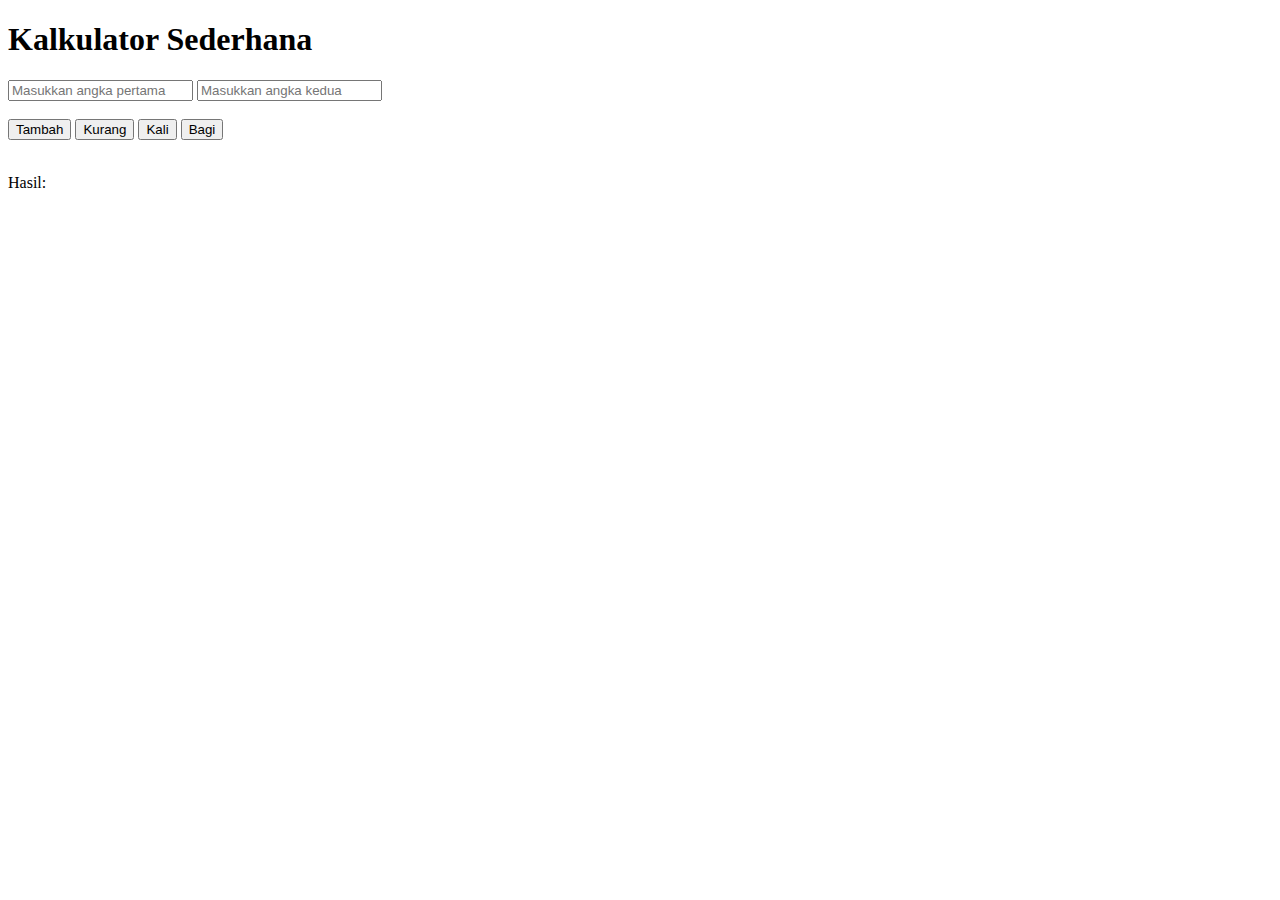
<file: index.html>
<!DOCTYPE html>
<html>
<head>
    <title>Kalkulator Sederhana</title>
</head>
<body>
    <h1>Kalkulator Sederhana</h1>
    <input type="text" id="angka1" placeholder="Masukkan angka pertama">
    <input type="text" id="angka2" placeholder="Masukkan angka kedua">
    <br><br>
    <button onclick="tambah()">Tambah</button>
    <button onclick="kurang()">Kurang</button>
    <button onclick="kali()">Kali</button>
    <button onclick="bagi()">Bagi</button>
    <br><br>
    <p>Hasil: <span id="hasil"></span></p>

    <script>
        function tambah() {
            var angka1 = parseFloat(document.getElementById("angka1").value);
            var angka2 = parseFloat(document.getElementById("angka2").value);
            var hasil = angka1 + angka2;
            document.getElementById("hasil").innerHTML = hasil;
        }

        function kurang() {
            var angka1 = parseFloat(document.getElementById("angka1").value);
            var angka2 = parseFloat(document.getElementById("angka2").value);
            var hasil = angka1 - angka2;
            document.getElementById("hasil").innerHTML = hasil;
        }

        function kali() {
            var angka1 = parseFloat(document.getElementById("angka1").value);
            var angka2 = parseFloat(document.getElementById("angka2").value);
            var hasil = angka1 * angka2;
            document.getElementById("hasil").innerHTML = hasil;
        }

        function bagi() {
            var angka1 = parseFloat(document.getElementById("angka1").value);
            var angka2 = parseFloat(document.getElementById("angka2").value);
            if (angka2 === 0) {
                document.getElementById("hasil").innerHTML = "Tidak dapat membagi oleh nol.";
            } else {
                var hasil = angka1 / angka2;
                document.getElementById("hasil").innerHTML = hasil;
            }
        }
    </script>
</body>
</html>
</file>
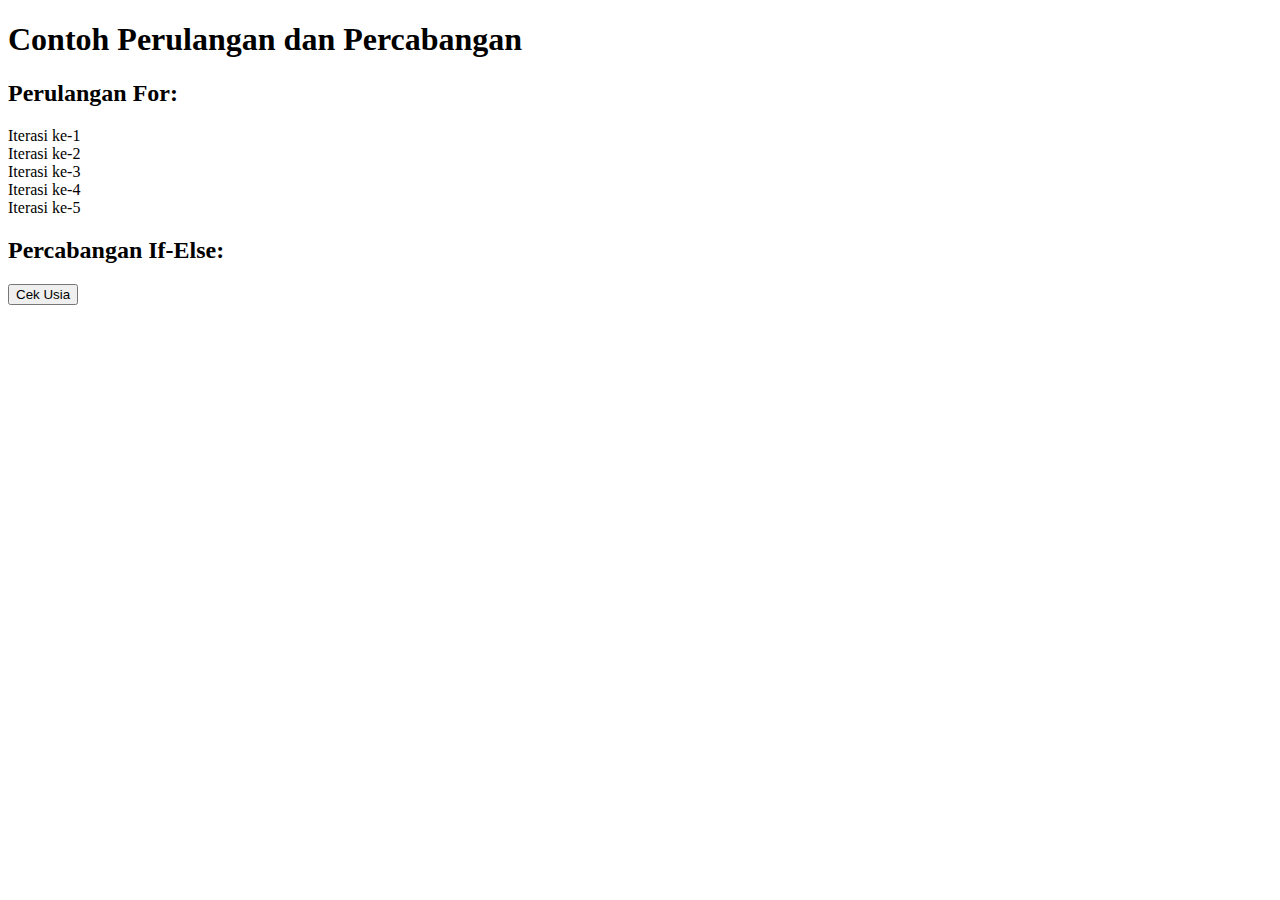
<file: ifelsedanfor.html>
<!DOCTYPE html>
<html>
<head>
    <title>Perulangan dan Percabangan</title>
</head>
<body>

<h1>Contoh Perulangan dan Percabangan</h1>


<h2>Perulangan For:</h2>
<p id="perulanganFor"></p>


<h2>Percabangan If-Else:</h2>
<button onclick="cekUsia()">Cek Usia</button>
<p id="hasilPercabangan"></p>

<script>
   
    var perulanganForText = "";
    for (var i = 1; i <= 5; i++) {
        perulanganForText += "Iterasi ke-" + i + "<br>";
    }
    document.getElementById("perulanganFor").innerHTML = perulanganForText;

    
    function cekUsia() {
        var usia = parseInt(prompt("Masukkan usia Anda:"));

        if (usia < 18) {
            document.getElementById("hasilPercabangan").innerHTML = "Anda adalah seorang anak.";
        } else if (usia >= 18 && usia < 60) {
            document.getElementById("hasilPercabangan").innerHTML = "Anda adalah seorang dewasa.";
        } else {
            document.getElementById("hasilPercabangan").innerHTML = "Anda adalah seorang lansia.";
        }
    }
</script>

</body>
</html>
</file>
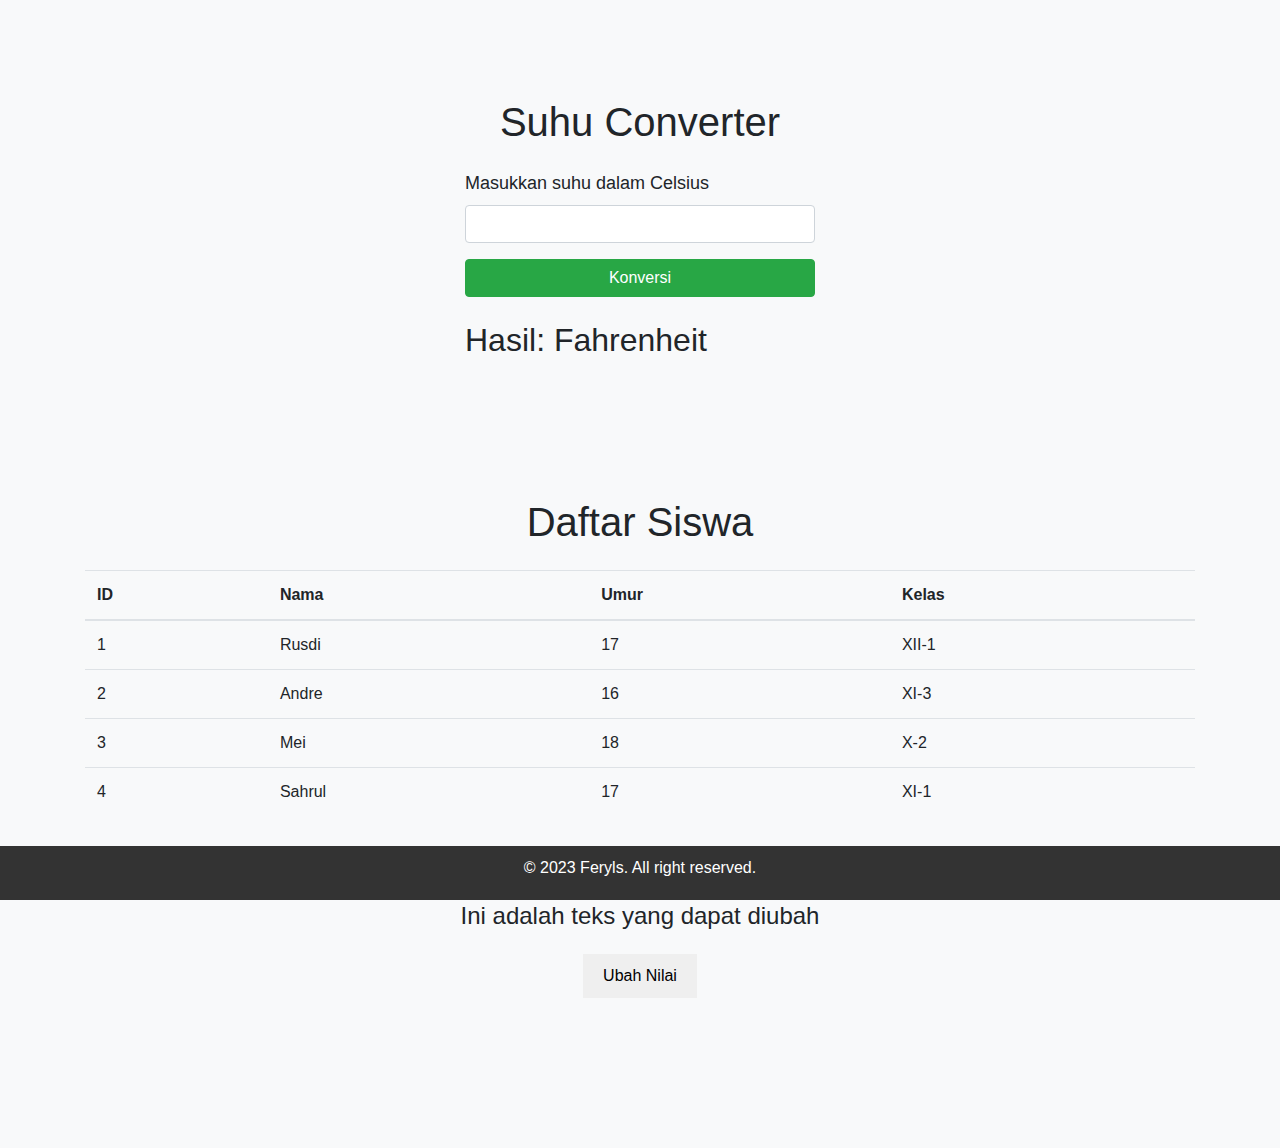
<file: suhu.html>
<!DOCTYPE html>
<html lang="en">

<head>
    <meta charset="UTF-8">
    <meta name="viewport" content="width=device-width, initial-scale=1.0">
    <title>Converter-Array-Textcontent</title>
    <link rel="stylesheet" href="styles.css">
    <link rel="stylesheet" href="https://maxcdn.bootstrapcdn.com/bootstrap/4.5.2/css/bootstrap.min.css">
</head>

<body class="bg-light">
    <div class="container">
        <h1 class="mt-5 text-center">Suhu Converter</h1>
        <div class="row justify-content-center mt-4">
            <div class="col-md-4">
                <div class="form-group">
                    <label for="celcius">Masukkan suhu dalam Celsius</label>
                    <input type="number" class="form-control" id="celcius">
                </div>
                <button class="btn btn-success btn-block mt-2" onclick="convert()">Konversi</button>
                <h2 class="mt-4">Hasil: <span id="hasil" class="text-load"></span> Fahrenheit</h2>
            </div>
        </div>
    </div>
    <script>
        function convert() {
            let celcius = parseFloat(document.getElementById("celcius").value);
            let fahrenheit = (celcius * 9 / 5) + 32;
            document.getElementById("hasil").textContent = fahrenheit.toFixed(2);
    }
    </script>
    <hr>
    <div class="container">
        <h1 class="mt-5 text-center">Daftar Siswa</h1>
        <table class="table mt-4">
            <thead>
                <tr>
                    <th>ID</th>
                    <th>Nama</th>
                    <th>Umur</th>
                    <th>Kelas</th>
                </tr>
            </thead>
            <tbody id="siswa-list">
            </tbody>
        </table>
    </div>
    <script>
        let siswa = [
            { id: 1, nama: 'Rusdi', umur: 17, kelas: 'XII-1' },
            { id: 2, nama: 'Andre', umur: 16, kelas: 'XI-3' },
            { id: 3, nama: 'Mei', umur: 18, kelas: 'X-2' },
            { id: 4, nama: 'Sahrul', umur: 17, kelas: 'XI-1' }
        ];

        function tampilkanSiswa() {
            let siswaList = document.getElementById("siswa-list");
            siswaList.innerHTML = ""; 

            siswa.forEach(function (file) {
                let row = document.createElement("tr");
                row.innerHTML = `
                    <td>${file.id}</td>
                    <td>${file.nama}</td>
                    <td>${file.umur}</td>
                    <td>${file.kelas}</td>
                `;
                siswaList.appendChild(row);
            });
        }

        tampilkanSiswa();
    </script><hr><hr>
    <div id="myElement">Ini adalah teks yang dapat diubah</div>
    <button onclick="ubahNilai()">Ubah Nilai</button>

    <script>
        function ubahNilai() {
            let element = document.getElementById('myElement');
            let defaultTextColor = 'black';
            let defaultBackgroundColor = 'white';

            if (!element.getAttribute('file-saved')) {
                element.setAttribute('file-saved', 'true');
                element.setAttribute('file-default-text', element.textContent);
                element.setAttribute('file-default-color', element.style.color);
                element.setAttribute('file-default-bgcolor', element.style.backgroundColor);
            }

            if (element.textContent === 'Ini adalah teks yang dapat diubah') {
                element.textContent = 'Nilai telah diubah!';
                element.style.color = 'red';
                element.style.backgroundColor = 'lightgray';
            } else {
                element.textContent = element.getAttribute('file-default-text');
                element.style.color = element.getAttribute('file-default-color') || defaultTextColor;
                element.style.backgroundColor = element.getAttribute('file-default-bgcolor') || defaultBackgroundColor;
            }
        }
    </script>
    <script src="https://code.jquery.com/jquery-3.5.1.slim.min.js"></script>
    <script src="https://cdn.jsdelivr.net/npm/@popperjs/core@2.5.3/dist/umd/popper.min.js"></script>
    <script src="https://maxcdn.bootstrapcdn.com/bootstrap/4.5.2/js/bootstrap.min.js"></script>
    <footer>
        <p>&copy; 2023 Feryls. All right reserved.</p>
    </footer>
</body>

</html>
</file>
<file: styles.css>
body {
    font-family: Arial, sans-serif;
    display: flex;
    flex-direction: column;
    align-items: center;
    justify-content: center;
    margin: 0;
    padding-bottom: 150px;

}
#myElement {
    font-size: 24px;
    margin-bottom: 20px;
}

.button {
    cursor: pointer;
    padding: 10px 20px;
    background-color: #4CAF50;
    color: white;
    border: none;
}
footer{
    background-color: #333;
    color: #fff;
    text-align: center;
    padding: 10px 0;
    position: fixed;
    bottom: 0;
    width: 100%;
    height: 6%;
}

h1 {
    margin-bottom: 20px;
}

label {
    font-size: 18px;
    margin-bottom: 10px;
}

input {
    padding: 8px;
    font-size: 16px;
    width: 200px;
    margin-bottom: 10px;
}

button {
    padding: 10px 20px;
    font-size: 16px;
    border: none;
    cursor: pointer;
}

h2 {
    margin-top: 20px;
    font-size: 24px;
}
.container {
    margin-top: 50px;
}

.card {
    margin-bottom: 20px;
}
</file>
